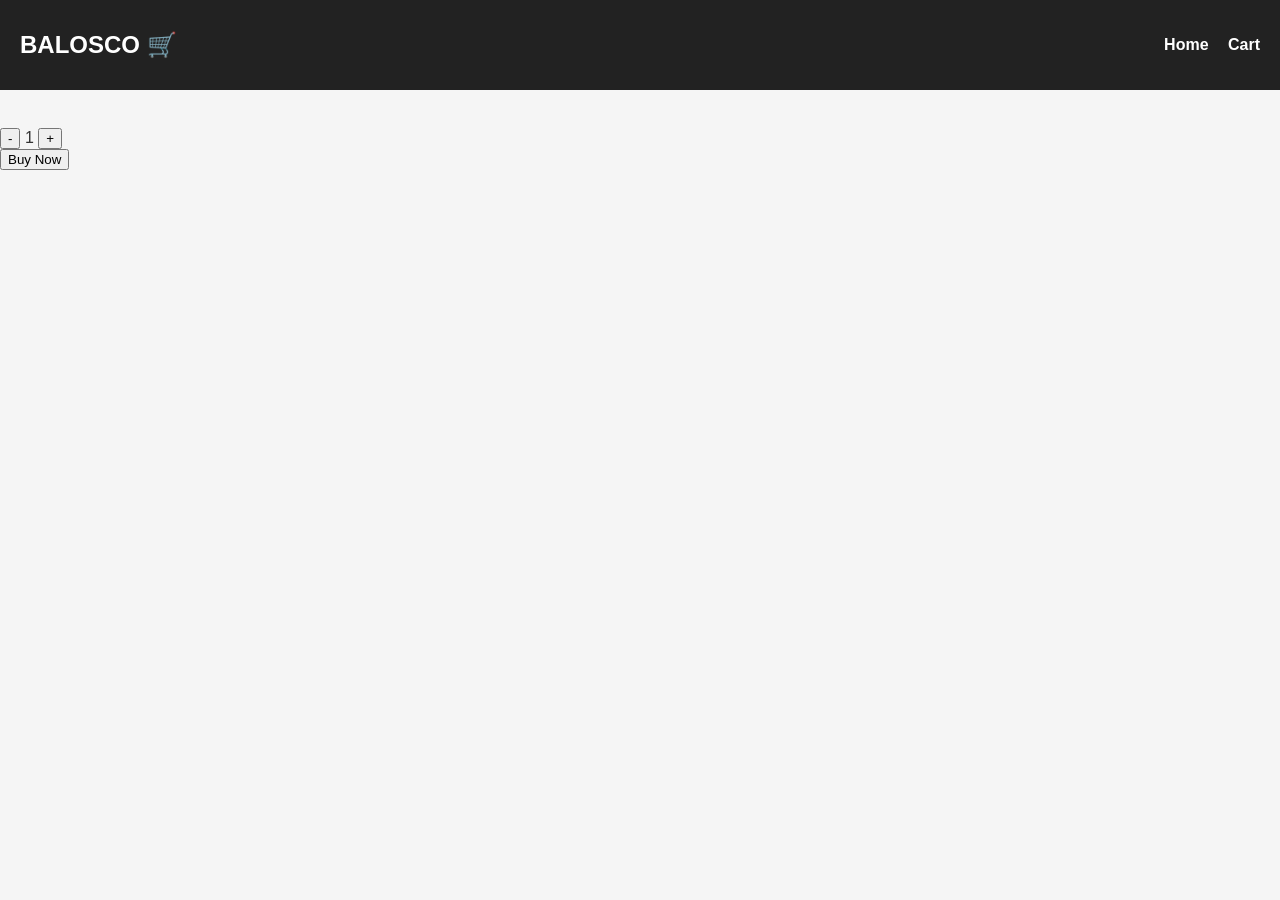
<file: product.html>
<!DOCTYPE html>
<html lang="en">
<head>
  <meta charset="UTF-8">
  <title>Product Page</title>
  <link rel="stylesheet" href="style.css">
</head>
<body>

<header>
  <h1>BALOSCO 🛒</h1>
  <nav>
    <a href="index.html">Home</a>
    <a href="#">Cart</a>
  </nav>
</header>

<section class="product-details">
  <img id="productImg">

  <div class="info">
    <h2 id="productName"></h2>
    <p id="productPrice"></p>
    <p id="productDesc"></p>
    <p id="productRating"></p>
    <p id="productBuyers"></p>

    <div class="qty">
      <button onclick="decrease()">-</button>
      <span id="count">1</span>
      <button onclick="increase()">+</button>
    </div>

    <button onclick="buyProduct()">Buy Now</button>
  </div>
</section>

<script src="product.js"></script>
</body>
</html>
</file>
<file: style.css>
/* ====== BASE ====== */
body {
  font-family: 'Segoe UI', Tahoma, Geneva, Verdana, sans-serif;
  background: #f5f5f5;
  margin: 0;
  padding: 0;
  color: #333;
}

a {
  text-decoration: none;
  color: inherit;
}

/* ====== HEADER ====== */
header {
  background: #222;
  color: white;
  padding: 15px 20px;
  position: sticky;
  top: 0;
  z-index: 100;
  display: flex;
  justify-content: space-between;
  align-items: center;
}

header h1 {
  font-size: 24px;
  font-weight: bold;
}

nav a {
  margin-left: 15px;
  font-weight: 600;
  transition: 0.3s;
}

nav a:hover {
  color: #ff6600;
}

/* ====== HERO ====== */
.hero {
  position: relative;
  background: url("image/background.jpg") no-repeat center/cover;
  height: 300px;
  display: flex;
  justify-content: center;
  align-items: center;
  text-align: center;
  color: white;
  overflow: hidden;
}

.hero::before {
  content: "";
  position: absolute;
  inset: 0;
  background: inherit;
  filter: blur(6px);
  transform: scale(1.1);
  z-index: 1;
}

.hero::after {
  content: "";
  position: absolute;
  inset: 0;
  background: rgba(0,0,0,0.4);
  z-index: 2;
}

.hero h2, .hero p {
  position: relative;
  z-index: 3;
}

.hero h2 {
  font-size: 36px;
  text-shadow: 2px 2px 8px black;
}

.hero p {
  font-size: 18px;
  text-shadow: 1px 1px 5px black;
}

/* ====== SEARCH & CATEGORY ====== */
.search-box {
  text-align: center;
  margin: 20px 0;
}

.search-box input {
  width: 300px;
  padding: 10px 15px;
  border-radius: 25px;
  border: 1px solid #ccc;
  font-size: 16px;
  transition: 0.3s;
}

.search-box input:focus {
  outline: none;
  border-color: #ff6600;
}

.category-filter {
  text-align: center;
  margin-bottom: 15px;
}

.category-filter button {
  padding: 10px 15px;
  margin: 5px;
  border: none;
  border-radius: 20px;
  background: #ff6600;
  color: white;
  cursor: pointer;
  transition: 0.3s;
}

.category-filter button:hover {
  background: #333;
}

/* ====== PRODUCTS ====== */
.products {
  display: grid;
  grid-template-columns: repeat(auto-fit, minmax(220px, 1fr));
  gap: 20px;
  padding: 30px;
  max-width: 1200px;
  margin: 0 auto;
}

.product {
  background: white;
  border-radius: 15px;
  padding: 15px;
  text-align: center;
  box-shadow: 0 4px 15px rgba(0,0,0,0.1);
  transition: transform 0.3s, box-shadow 0.3s;
}

.product:hover {
  transform: translateY(-5px);
  box-shadow: 0 8px 20px rgba(0,0,0,0.2);
}

.product img {
  width: 100%;
  height: 180px;
  object-fit: cover;
  border-radius: 10px;
  margin-bottom: 10px;
}

.product h3 {
  font-size: 18px;
  margin: 10px 0 5px;
  color: #222;
}

.product p {
  font-size: 16px;
  color: #ff6600;
  font-weight: bold;
  margin-bottom: 10px;
}

.add-to-cart {
  padding: 10px;
  width: 100%;
  border-radius: 20px;
  border: none;
  background: #ff6600;
  color: white;
  font-weight: bold;
  cursor: pointer;
  transition: 0.3s;
}

.add-to-cart:hover {
  background: #222;
}

/* ====== FOOTER ====== */
footer {
  background: #222;
  color: white;
  padding: 20px;
  text-align: center;
  margin-top: 30px;
  font-size: 14px;
}

/* ====== RESPONSIVE ====== */
@media (max-width: 768px) {
  header {
    flex-direction: column;
  }

  nav {
    margin-top: 10px;
  }

  .hero {
    height: 250px;
    padding: 20px;
  }

  .hero h2 {
    font-size: 28px;
  }

  .hero p {
    font-size: 16px;
  }

  .product img {
    height: 150px;
  }

  .add-to-cart {
    font-size: 14px;
  }
}

@media (max-width: 480px) {
  .products {
    grid-template-columns: 1fr;
    padding: 15px;
  }

  .search-box input {
    width: 90%;
  }
}
</file>
